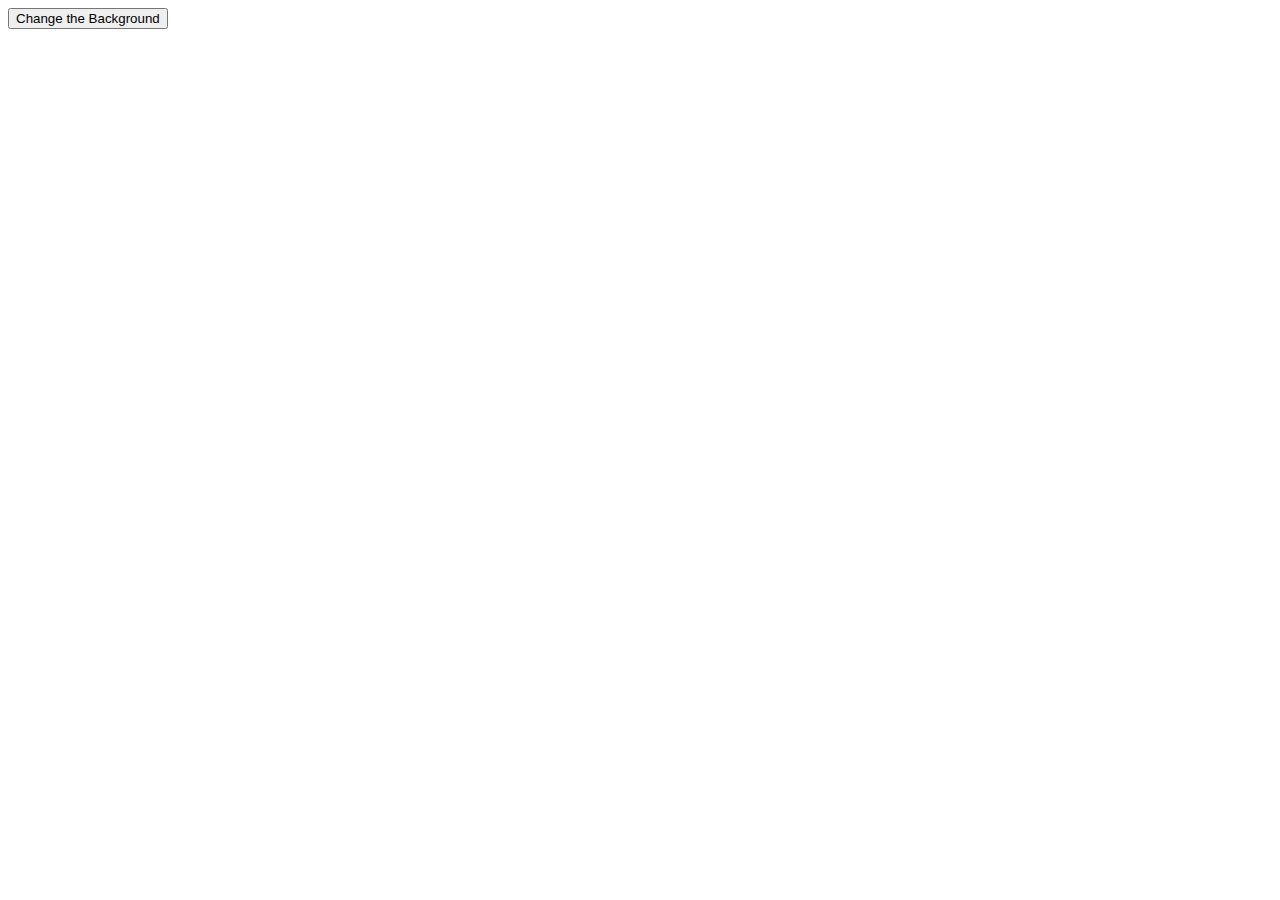
<file: Change Background/index.html>
<!DOCTYPE html>
<html lang="en">
<head>
    <meta charset="UTF-8">
    <meta http-equiv="X-UA-Compatible" content="IE=edge">
    <meta name="viewport" content="width=>, initial-scale=1.0">
    <title>Background Changer</title>
    <script src="./app.js"></script>
</head>
<body>
    <button onclick="chngBack()">Change the Background</button>
</body>
</html>
</file>
